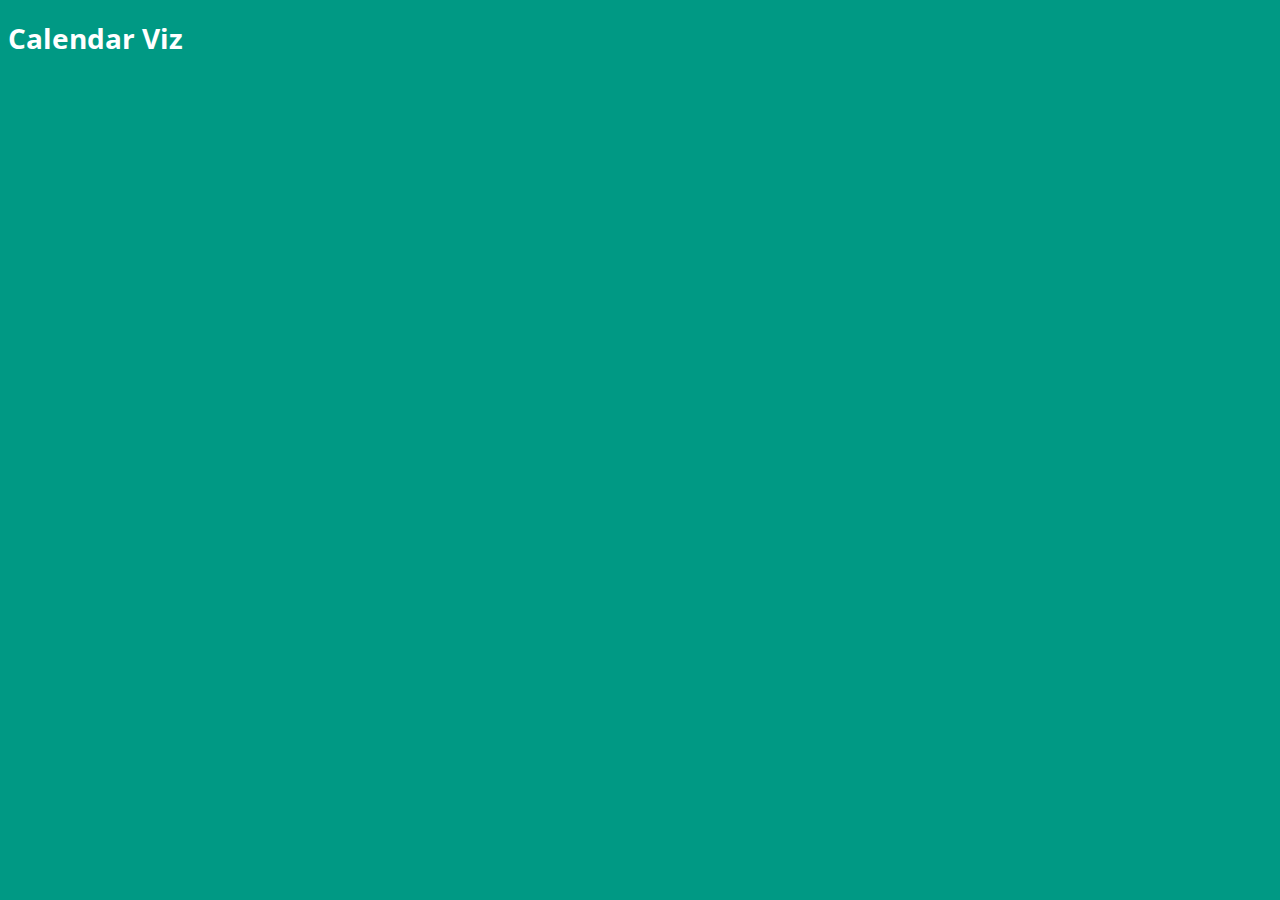
<file: index.html>
<!doctype html>
<html>
<head>
  <meta name="viewport" content="width=device-width, initial-scale=1.0, user-scalable=no">
  <meta charset="utf-8">
  <title>mavis calendar viz</title>
  <link rel="stylesheet" href="https://fonts.googleapis.com/css?family=Open+Sans:300italic,400italic,700italic,400,300,700">
  <link rel="stylesheet" href="style.css">
</head>
<body>
  <h1>Calendar Viz</h1>
  <div>
  </div>
  <script src="ui.js"></script>
</body>
</html>
</file>
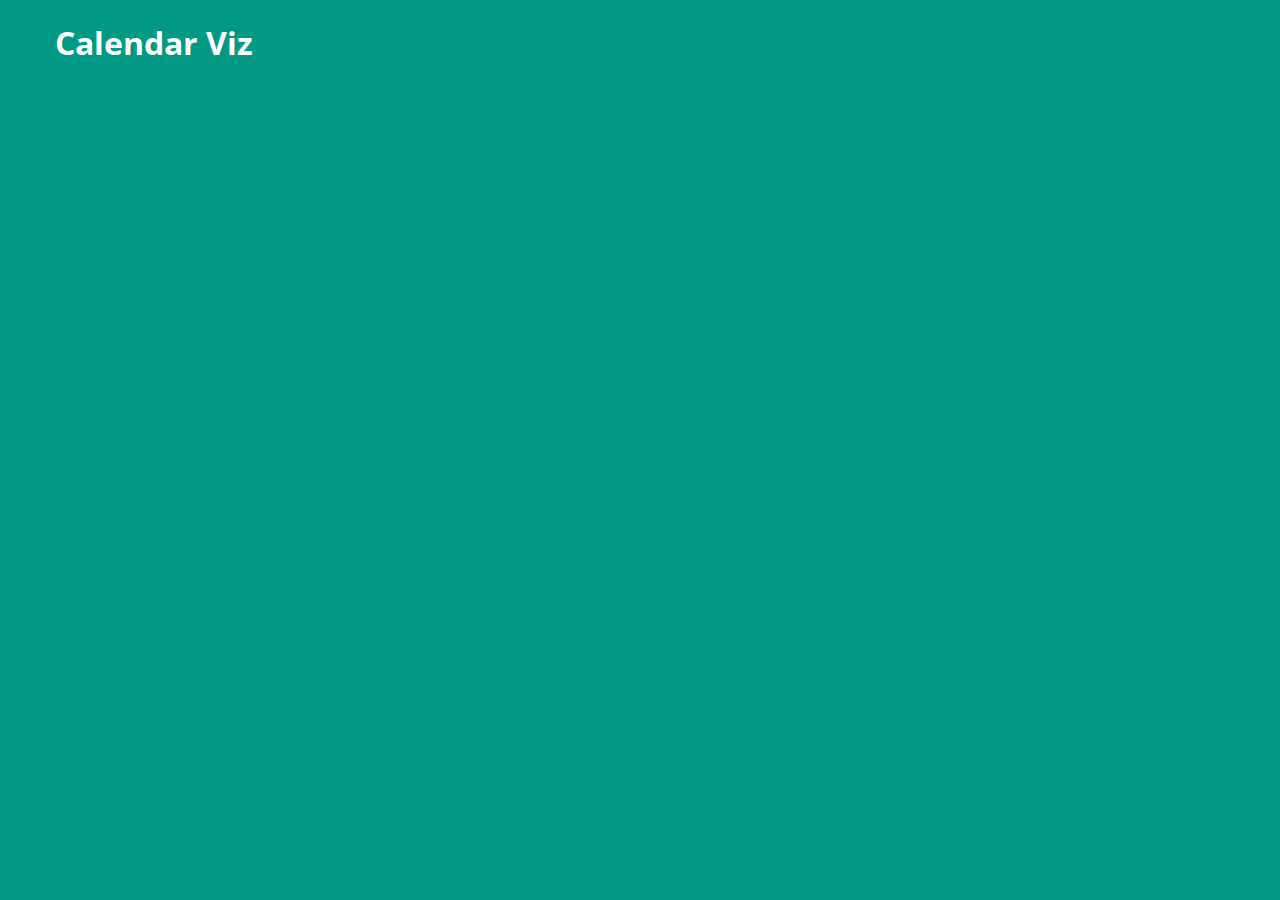
<file: index2.html>
<!doctype html>
<html>
<head>
  <meta name="viewport" content="width=device-width, initial-scale=1.0, user-scalable=no">
  <meta charset="utf-8">
  <title>Mavis calendar viz</title>
  <link rel="stylesheet" href="https://fonts.googleapis.com/css?family=Open+Sans:300italic,400italic,700italic,400,300,700">
  <link rel="stylesheet" href="style2.css">
</head>
<body>
  <div class="container">
    <h1>Calendar Viz</h1>
    <div>
      <table id="calendar-viz">
        <thead>
        </thead>
        <tbody>
        </tbody>
      </table>
    </div>
  </div>
  <script src="http://code.jquery.com/jquery-1.11.0.min.js"></script>
  <script src="ui2.js"></script>
</body>
</html>
</file>
<file: style.css>
body {
  background: #009984;
  color: #FFF;
  font-family: "Open Sans","Helvetica Neue",Helvetica,Arial,sans-serif;
  font-weight: 300;
  font-size: 14px;
}

#left-container {
  float: left;
  width: 25%;
}

#right-container {
  float: left;
  width: 75%;
}

#right-container #calendar-viz-tier {
  float: left;
  width: 5%;
  width: 20px;
}

#right-container #calendar-viz {
  float: left;
  width: 95%;
  width: calc( 100% - 20px);
}

.hidden{
  display: none;
}

/* Viz ============================= */

#calendar-viz,
#calendar-viz-tier {
  border-collapse: collapse;
  width: 100%;
}

#calendar-viz thead,
#calendar-viz-tier thead {
  color: #000;
}

#calendar-viz tr,
#calendar-viz-tier tr {
  -moz-box-sizing: border-box;
  box-sizing: border-box;
  height: 22px;
}

#calendar-viz-tier td {
  color: #009984;
  background: #BADB81;
  border-bottom: 1px solid #009984;
  font-weight: bold;
}

#calendar-viz-tier tr:hover {
  cursor: pointer;
}

#calendar-viz tbody tr:hover {
  background: #3EAF83;
}

#calendar-viz td,
#calendar-viz-tier td {
  text-align: center;
}

#calendar-viz td.month {
  width: 40px;
}

#calendar-viz tbody td.marked .dot {
  background: #F9F281;
  border-radius: 50%;
  width: 12px;
  height: 12px;
  margin: 0 auto;
}

#calendar-viz tbody td.marked .dot:hover {
  cursor: pointer;
}

#calendar-viz thead th:nth-child(14),
#calendar-viz tbody td:nth-child(14) {
  text-align: left;
  padding-left: 15px;
}

#calendar-viz tr.tier-divider {
  border-bottom: 1px dashed #016658;
}

#calendar-viz tbody tr.selected {
  background: rgba(255,255,255,0.2);
}


/* Description box ============================= */

#description-box {
  border: 1px solid #FFF;
  background: rgba(255,255,255,0.2);
  padding: 10px 15px;
  height: 400px;
  margin-top: 22px;
  margin-left: 20px;
  margin-right: 20px;
}

#description-box header {
  font-size: 25px;
  margin-bottom: 15px;
}

#event-details {
  list-style-type: none;
  padding-left: 0;
}

#event-details li {
  margin-bottom: 5px;
}

#event-details .label {
  text-transform: capitalize;
  font-weight: 800;
  margin-right: 10px;
}

#event-details .label::after {
  content: ":";
};
</file>
<file: style2.css>
body {
  background: #009984;
  color: #FFF;
  font-family: "Open Sans","Helvetica Neue",Helvetica,Arial,sans-serif;
}

.container {
  width: 1170px;
  margin: 0 auto;
}

#calendar-viz {
  border-collapse: collapse;
}

#calendar-viz thead {
  background: #BADB81;
  color: #000;
  font-size: 20px;
}

#calendar-viz td {
  border-bottom: 1px solid #BADB81;
  padding-left: 20px;
  padding-right: 20px;
}
</file>
